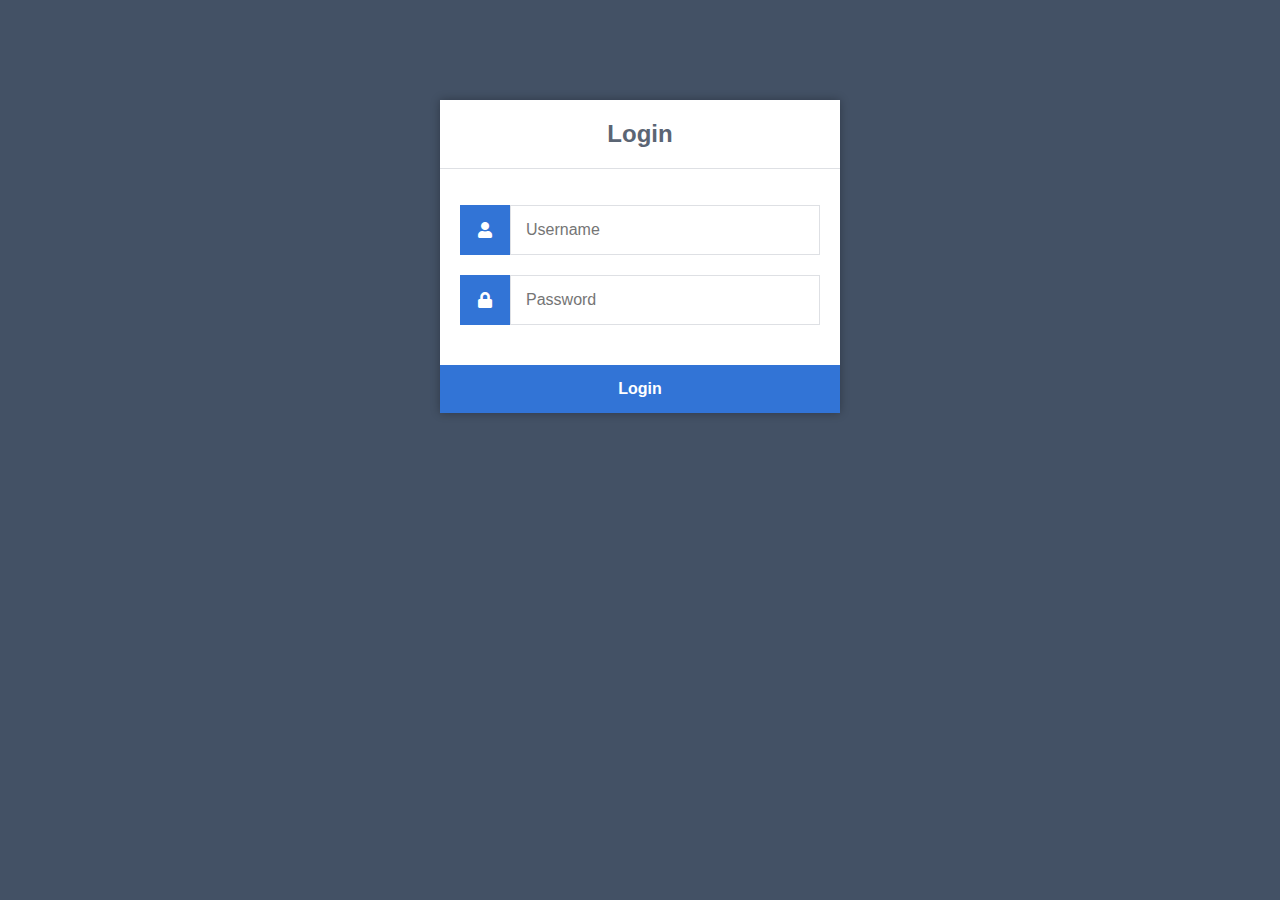
<file: index.html>
<!DOCTYPE html>
<html>
	<head>
		<meta charset="utf-8">
		<title>Login version push 1</title>
        <link href="style.css" rel="stylesheet" type="text/css">
		<link rel="stylesheet" href="https://use.fontawesome.com/releases/v5.7.1/css/all.css">
	</head>
	<body>
		<div class="login">
			<h1>Login</h1>
			<form action="authenticate.php" method="post">
				<label for="username">
					<i class="fas fa-user"></i>
				</label>
				<input type="text" name="username" placeholder="Username" id="username" required>
				<label for="password">
					<i class="fas fa-lock"></i>
				</label>
				<input type="password" name="password" placeholder="Password" id="password" required>
				<input type="submit" value="Login">
			</form>
		</div>
	</body>
</html>
</file>
<file: style.css>
*{
    box-sizing: border-box;
    font-family: -apple-system, BlinkMacSystemFont, "segoe ui", roboto, oxygen, ubuntu, cantarell, "fira sans", "droid sans", "helvetica neue", Arial, sans-serif;
    font-size: 16px;
}
body {
    background-color: #435165;
}
.login {
    width: 400px;
    background-color: #ffffff;
    box-shadow: 0 0 9px 0 rgba(0, 0, 0, 0.3);
    margin: 100px auto;
}
.login h1 {
    text-align: center;
    color: #5b6574;
    font-size: 24px;
    padding: 20px 0 20px 0;
    border-bottom: 1px solid #dee0e4;
}
.login form {
    display: flex;
    flex-wrap: wrap;
    justify-content: center;
    padding-top: 20px;
}
.login form label {
    display: flex;
    justify-content: center;
    align-items: center;
    width: 50px;
    height: 50px;
    background-color: #3274d6;
    color: #ffffff;
}
.login form input[type="password"], .login form input[type="text"] {
    width: 310px;
    height: 50px;
    border: 1px solid #dee0e4;
    margin-bottom: 20px;
    padding: 0 15px;
}
.login form input[type="submit"] {
    width: 100%;
    padding: 15px;
   margin-top: 20px;
    background-color: #3274d6;
    border: 0;
    cursor: pointer;
    font-weight: bold;
    color: #ffffff;
    transition: background-color 0.2s;
}
.login form input[type="submit"]:hover {
  background-color: #2868c7;
    transition: background-color 0.2s;
}
.navtop {
	background-color: #2f3947;
	height: 60px;
	width: 100%;
	border: 0;
}
.navtop div {
	display: flex;
	margin: 0 auto;
	width: 1000px;
	height: 100%;
}
.navtop div h1, .navtop div a {
	display: inline-flex;
	align-items: center;
}
.navtop div h1 {
	flex: 1;
	font-size: 24px;
	padding: 0;
	margin: 0;
	color: #eaebed;
	font-weight: normal;
}
.navtop div a {
	padding: 0 20px;
	text-decoration: none;
	color: #c1c4c8;
	font-weight: bold;
}
.navtop div a i {
	padding: 2px 8px 0 0;
}
.navtop div a:hover {
	color: #eaebed;
}
body.loggedin {
	background-color: #f3f4f7;
}
.content {
	width: 1000px;
	margin: 0 auto;
}
.content h2 {
	margin: 0;
	padding: 25px 0;
	font-size: 22px;
	border-bottom: 1px solid #e0e0e3;
	color: #4a536e;
}
.content > p, .content > div {
	box-shadow: 0 0 5px 0 rgba(0, 0, 0, 0.1);
	margin: 25px 0;
	padding: 25px;
	background-color: #fff;
}
.content > p table td, .content > div table td {
	padding: 5px;
}
.content > p table td:first-child, .content > div table td:first-child {
	font-weight: bold;
	color: #4a536e;
	padding-right: 15px;
}
.content > div p {
	padding: 5px;
	margin: 0 0 10px 0;
}
</file>
